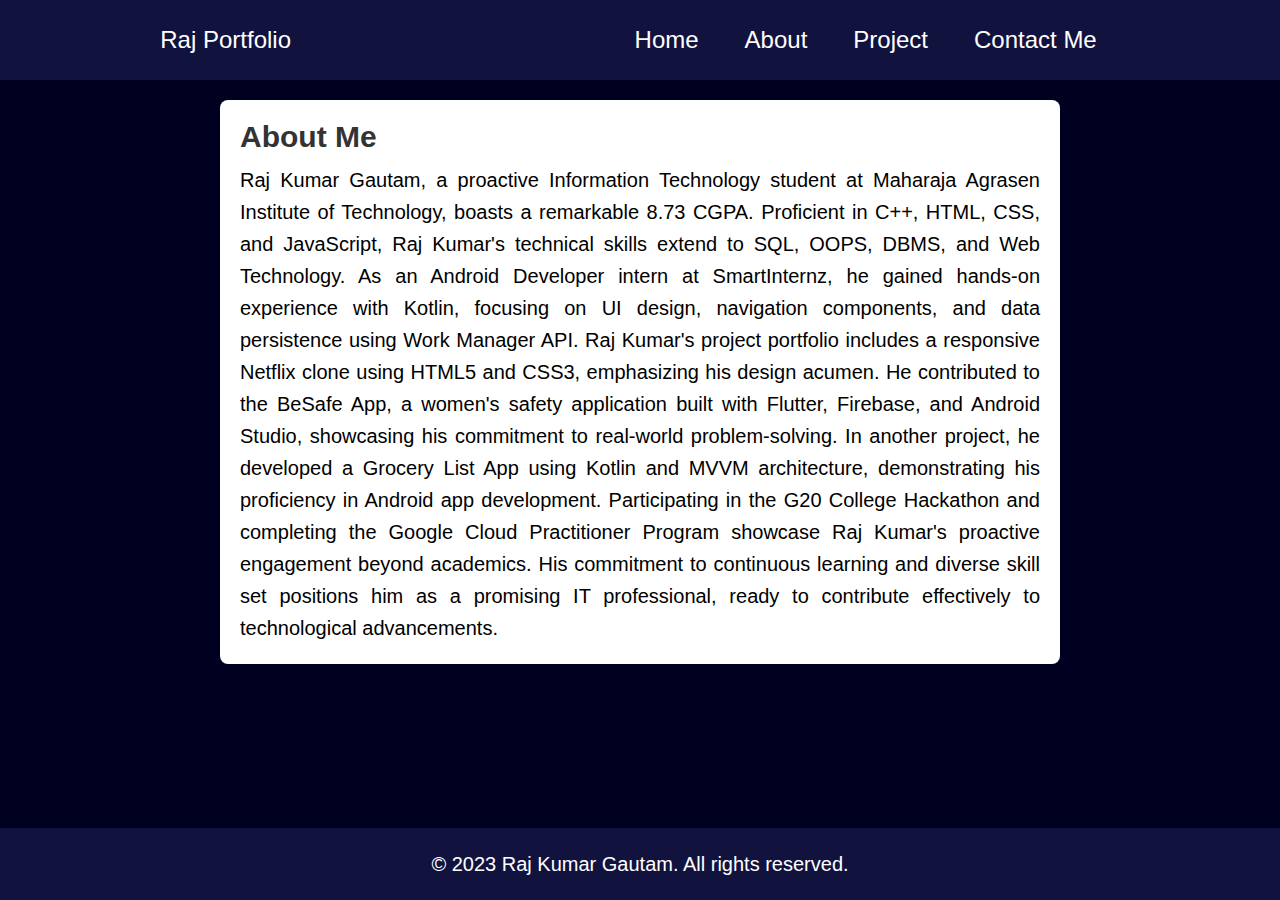
<file: About.html>
<!DOCTYPE html>
<html lang="en">

<head>
  <meta charset="UTF-8">
  <meta name="viewport" content="width=device-width, initial-scale=1.0">
  <link rel="stylesheet" href="style.css">
  <link rel="shortcut icon" href="icons8.png">
  <title>About</title>
  <style>
    *{
        margin: 0;
        padding: 0;
    }
    body {
      font-family: 'Arial', sans-serif;
      margin: 0;
      padding: 0;
      box-sizing: border-box;
      background-color: #000021;

    }

    header {
      background-color:#333;
      color: #fff;
      text-align: center;

    }

    section {
      max-width: 800px;
      margin: 20px auto;
      padding: 20px;
      background-color: #fff;
      border-radius: 8px;
      box-shadow: 0 0 10px rgba(0, 0, 0, 0.1);
    }

    h1,
    h2,
    h3 {
      color: #333;
      font-size: 30px;

    }

    p {
        margin-top: 10px;
      line-height: 1.6;
      color: black;
      font-size: 20px;
      text-align: justify;
    }

    .project {
      margin-bottom: 20px;
    }

    .project img {
      max-width: 100%;
      height: auto;
      border-radius: 4px;
    }

    footer {
      background-color: #12123e;
      color: white;
      text-align: center;
      padding: 1em 0;
      position: fixed;
      width: 100%;
      bottom: 0;
    }

    footer p{
        background-color: #12123e;
      color: white;
      text-align: center;
      padding: 1em 0;
      position: fixed;
      width: 100%;
      bottom: 0;
    }
    
  </style>
</head>

<body>

    <header>
        <nav>
          <div class="left">Raj Portfolio</div>
          <div class="right">
            <ul>
              <li><a href="index.html" >Home</a></li>
              <li><a href="About.html" target="_blank">About</a></li>
              <li><a href="Project.html" target="_blank">Project</a></li>
              <li><a href="ContactMe.html" target="_blank">Contact Me</a></li>
            </ul>
          </div>
        </nav>
      </header>

  <section>
    <h2>About Me</h2>
    <p>
        Raj Kumar Gautam, a proactive Information Technology student at Maharaja Agrasen Institute of Technology, boasts a remarkable 8.73 CGPA. Proficient in C++, HTML, CSS, and JavaScript, Raj Kumar's technical skills extend to SQL, OOPS, DBMS, and Web Technology. As an Android Developer intern at SmartInternz, he gained hands-on experience with Kotlin, focusing on UI design, navigation components, and data persistence using Work Manager API.

        Raj Kumar's project portfolio includes a responsive Netflix clone using HTML5 and CSS3, emphasizing his design acumen. He contributed to the BeSafe App, a women's safety application built with Flutter, Firebase, and Android Studio, showcasing his commitment to real-world problem-solving. In another project, he developed a Grocery List App using Kotlin and MVVM architecture, demonstrating his proficiency in Android app development.
        
        Participating in the G20 College Hackathon and completing the Google Cloud Practitioner Program showcase Raj Kumar's proactive engagement beyond academics. His commitment to continuous learning and diverse skill set positions him as a promising IT professional, ready to contribute effectively to technological advancements.
    </p>
  </section>

  
  <footer>
    <p>&copy; 2023 Raj Kumar Gautam. All rights reserved.</p>
    <div class="social-links">
      <a href="mailto:rajkumargautam167@gmail.com?">Email</a>

      <a href="https://github.com/rajkumargautam1" target="_blank">GitHub</a>
      <a href="https://linkedin.com/in/rajkumargautam1" target="_blank">LinkedIn</a>
      <!-- Add more social links as needed -->
    </div>
  </footer>

</body>

</html>
</file>
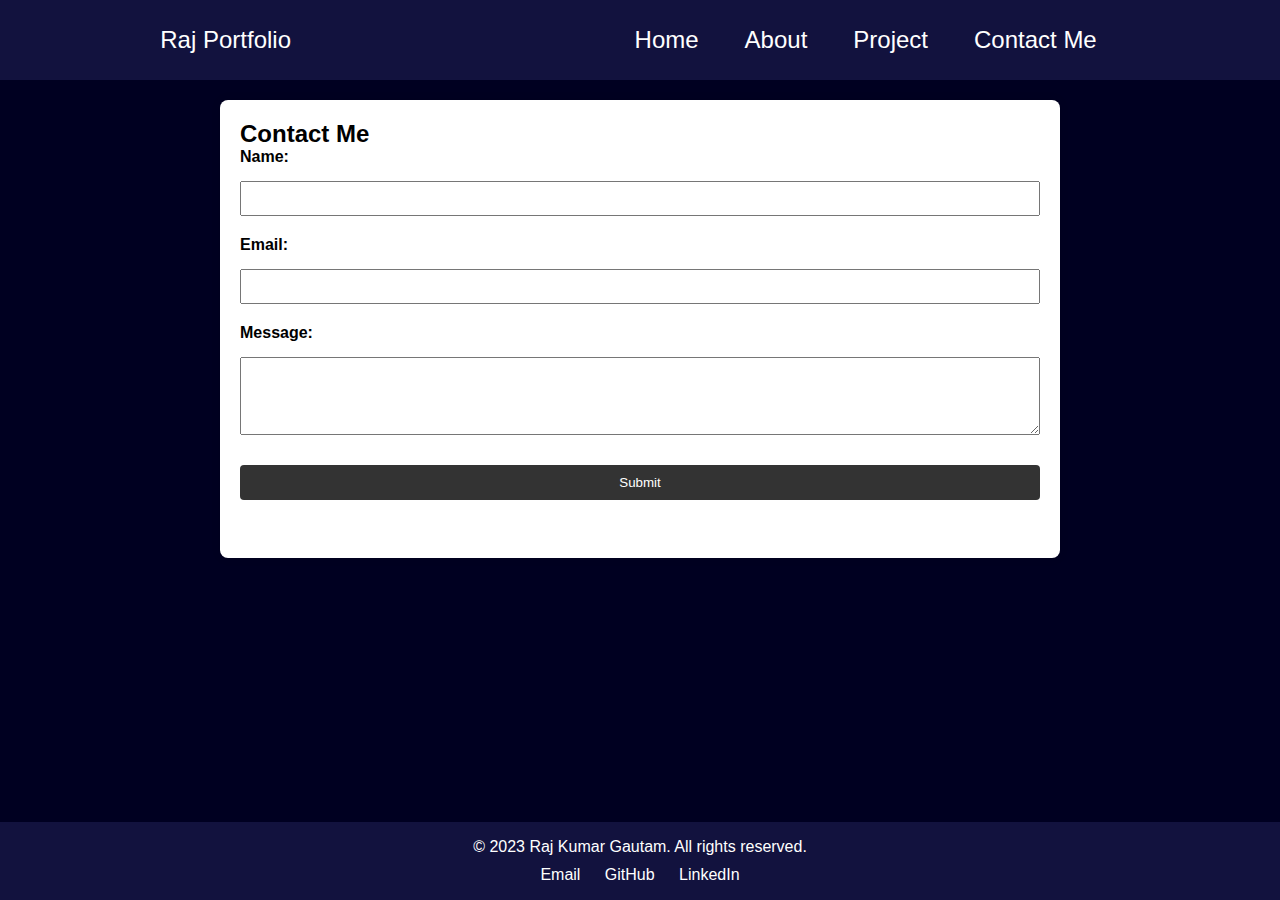
<file: ContactMe.html>
<!DOCTYPE html>
<html lang="en">

<head>
  <meta charset="UTF-8">
  <meta name="viewport" content="width=device-width, initial-scale=1.0">
  <link rel="stylesheet" href="style.css">
  <link rel="shortcut icon" href="icons8.png">
  <title>Contact Me</title>
  <style>
    *{
        margin: 0;
        padding: 0;
    }
    body {
      font-family: 'Arial', sans-serif;
      margin: 0;
      padding: 0;
      box-sizing: border-box;
      background-color: #000021;
    }

    header {
      background-color: #333;
      color: #fff;
      text-align: center;
      /* padding: 1em 0; */
    }

    section {
      max-width: 800px;
      margin: 20px auto;
      padding: 20px;
      background-color: #fff;
      border-radius: 8px;
      box-shadow: 0 0 10px rgba(0, 0, 0, 0.1);
      color: black;
    }

    form {
      display: grid;
      grid-gap: 10px;
    }

    label {
      font-weight: bold;
    }

    input,
    textarea {
      width: 100%;
      padding: 8px;
      margin-top: 5px;
      margin-bottom: 10px;
      box-sizing: border-box;
    }

    button {
      background-color: #333;
      color: #fff;
      padding: 10px 15px;
      border: none;
      border-radius: 4px;
      cursor: pointer;
    }

    footer {
      background-color: #12123e;
      color: #fff;
      text-align: center;
      padding: 1em 0;
      position: fixed;
      width: 100%;
      bottom: 0;
    }
    .success-message {
      color: white;
      margin-top: 10px;
    }
  </style>
</head>

<body>

    <header>
        <nav>
          <div class="left">Raj Portfolio</div>
          <div class="right">
            <ul>
              <li><a href="index.html" >Home</a></li>
              <li><a href="About.html" target="_blank">About</a></li>
              <li><a href="Project.html" target="_blank">Project</a></li>
              <li><a href="ContactMe.html" target="_blank">Contact Me</a></li>
            </ul>
          </div>
        </nav>
      </header>

  <section>
    <h2>Contact Me</h2>
    <form  action="https://formsubmit.co/el/wahoti" method="POST" >
      <label for="name">Name:</label>
      <input type="text" id="name" name="name" required>

      <label for="email">Email:</label>
      <input type="email" id="email" name="email" required>

      <label for="message">Message:</label>
      <textarea id="message" name="message" rows="4" required></textarea>

      <button class="success-message" type="submit">Submit</button>
      <div class="success-message" id="successMessage">Form submitted successfully!</div>

    </form>
  </section>

  <footer>
    <p>&copy; 2023 Raj Kumar Gautam. All rights reserved.</p>
    <div class="social-links">
      <a href="mailto:rajkumargautam167@gmail.com?">Email</a>

      <a href="https://github.com/rajkumargautam1" target="_blank">GitHub</a>
      <a href="https://linkedin.com/in/rajkumargautam1" target="_blank">LinkedIn</a>
      <!-- Add more social links as needed -->
    </div>
  </footer>
  


</body>

</html>
</file>
<file: style.css>
@import url("https://fonts.googleapis.com/css2?family=Poppins:wght@400;700&display=swap");
* {
  margin: 0;
  padding: 0;
}
body {
  font-family: "Poppins", sans-serif;
  background-color: rgb(0, 0, 33);
  color: white;
}
nav {
  display: flex;
  justify-content: space-around;
  align-items: center;
  height: 80px;
  background-color: rgb(18, 18, 62);
  font-size: 24px;
}
nav ul {
  display: flex;
  justify-content: center;
  
}
nav ul li a{
  text-decoration: none;
  color: white;
}
nav ul li {
  list-style: none;
  margin: 0 23px;
}
nav ul li a:hover{
  color: rgb(153, 153, 222);
  font-size: 1.4rem;
}
.left {
  font-size: 1.5rem;
}

.firstsection {
  display: flex;
  justify-content: space-around;
  margin: 140px 0;

}
.firstsection > div {
  width: 30%;
  /* background-color: red; */
}

.leftsection {
  /* background-color: red; */
  font-size: 3rem;
  
  margin: -30px 0;
  margin-left: 93px;
  margin-bottom: 24px;
}
.rightsection img {
  /* background-color: red; */
  width: 80%;
  margin: -78px 46px
}
.purple{
  color: blueviolet;
  /* white-space: pre-line; */
  margin: -3px;


}
ul a{
  list-style: none;
}

#element{
  color: lavender;
}

.secondsection{
  max-width: 80vw;
  height: auto;
  margin: 80vh;
}

.secondsection h1{
  font-size: 1.9rem;
}

.secondsection .box{
  background-color: white;
  width: 80vw;
  height: 2px;
  margin: 56px 0;

}

.secondsection .vertical{
  height: 93px;
  width: 1px;

}

main hr{
  border: 0;
  background: #9c97f1;
  height: 1.2px;
  margin: 40px 84px;
}

.text-gray{
  color: gray;
}

  .buttons{
  margin-top: -117px;
  font-size: 16px;
  margin-left: 253px;
}

.btn{
padding: 9px 14px;
border-radius: 22px;
color: white;
background-color: white;
font-weight: bold;
font-size: 2em;
margin: 3px 3 px;
cursor: pointer;
text-decoration: none;


}
.btn-sm{
font-size: 17px;
padding: 10px 19px;
margin: 12px 0;
}
.btn:hover{
background-color: white;
color: dodgerblue;
}

footer {
    background-color: #12123e;
    color: #fff;
    text-align: center;
    padding: 1em 0;
    position: fixed;
    width: 100%;
    bottom: 0;
}

.social-links {
    margin-top: 10px;
  }

  .social-links a {
    color: #fff;
    text-decoration: none;
    margin: 0 10px;
  }
</file>
